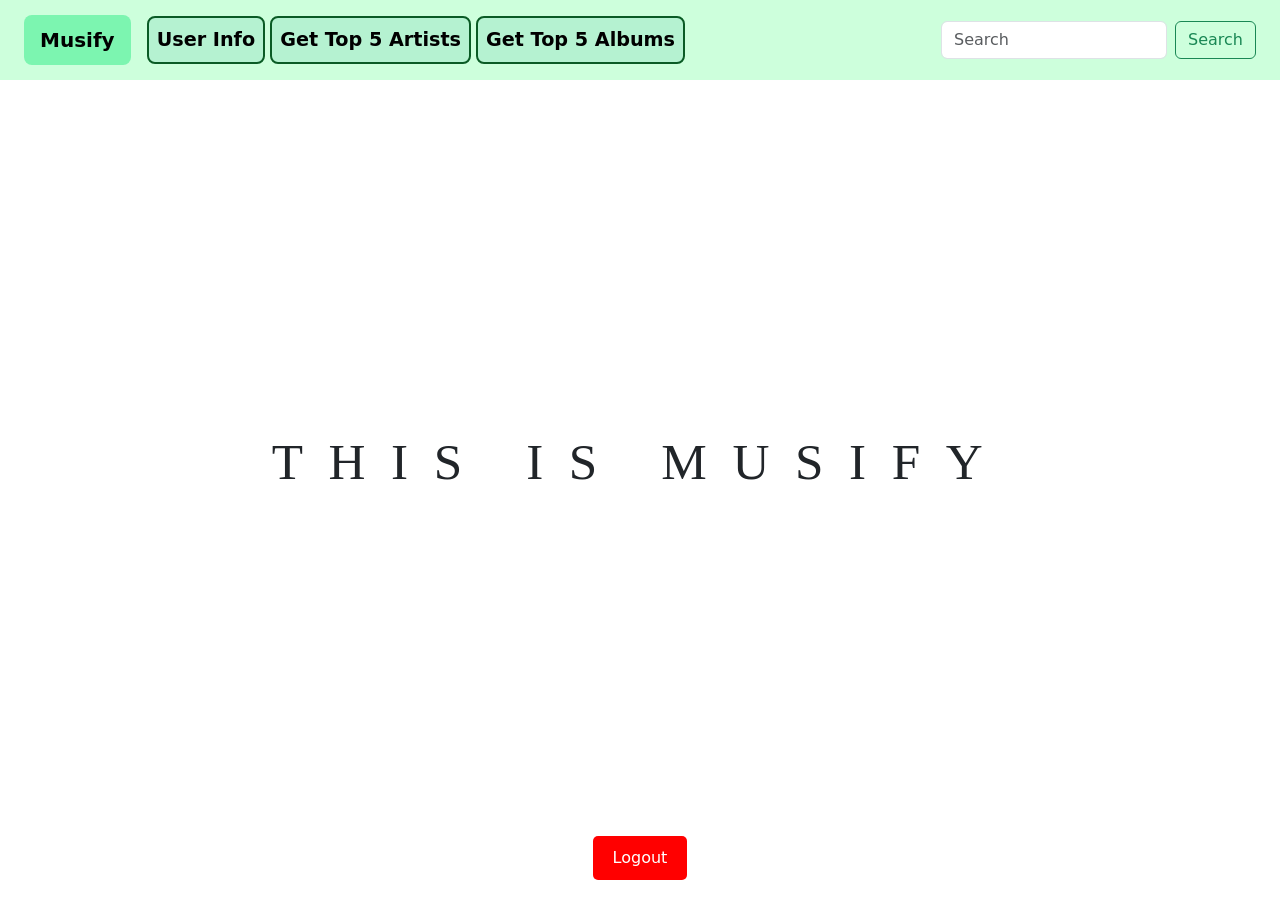
<file: index.html>
<!DOCTYPE html>
<html lang="en">
<head>
    <meta charset="UTF-8">
    <meta name="viewport" content="width=device-width, initial-scale=1.0">
    <title>Home</title>
    <link rel="stylesheet" href="./style.css">
    <link href="https://cdn.jsdelivr.net/npm/bootstrap@5.3.3/dist/css/bootstrap.min.css" rel="stylesheet" integrity="sha384-QWTKZyjpPEjISv5WaRU9OFeRpok6YctnYmDr5pNlyT2bRjXh0JMhjY6hW+ALEwIH" crossorigin="anonymous">
</head>
<body>
    <nav class="navbar navbar-expand-lg fixed-top w-100">
        <div class="container-fluid px-4">
            <a class="navbar-brand" href="index.html">Musify</a>
            <div class="collapse navbar-collapse" id="navbarSupportedContent">
                <ul class="navbar-nav me-auto mb-2 mb-lg-0">
                    <li class="nav-item">
                        <button class="user-button nav-link active" aria-current="page">User Info</button>
                    </li>
                    <li class="nav-item">
                        <button class="artists-button nav-link active">Get Top 5 Artists</button>
                    </li>
                    <li class="nav-item">
                        <button class="tracks-button nav-link active">Get Top 5 Albums</button>
                    </li>
                </ul>
                <form id="searchForm" class="d-flex" role="search">
                    <input id="searchInput" class="form-control me-2" type="search" placeholder="Search" aria-label="Search">
                    <button class="btn btn-outline-success" type="submit">Search</button>
                </form>                              
            </div>
        </div>
    </nav>

    <ul id="artistList" class="list-unstyled mt-3"></ul>

    <div id="userInfo" class="user-info-toggle cardo-regular">
        <h1>THIS IS MUSIFY</h1>
    </div>

    <button class = "logout-button">Logout</button>

    <script type="module" src="./index.js"></script>
</body>
</html>
</file>
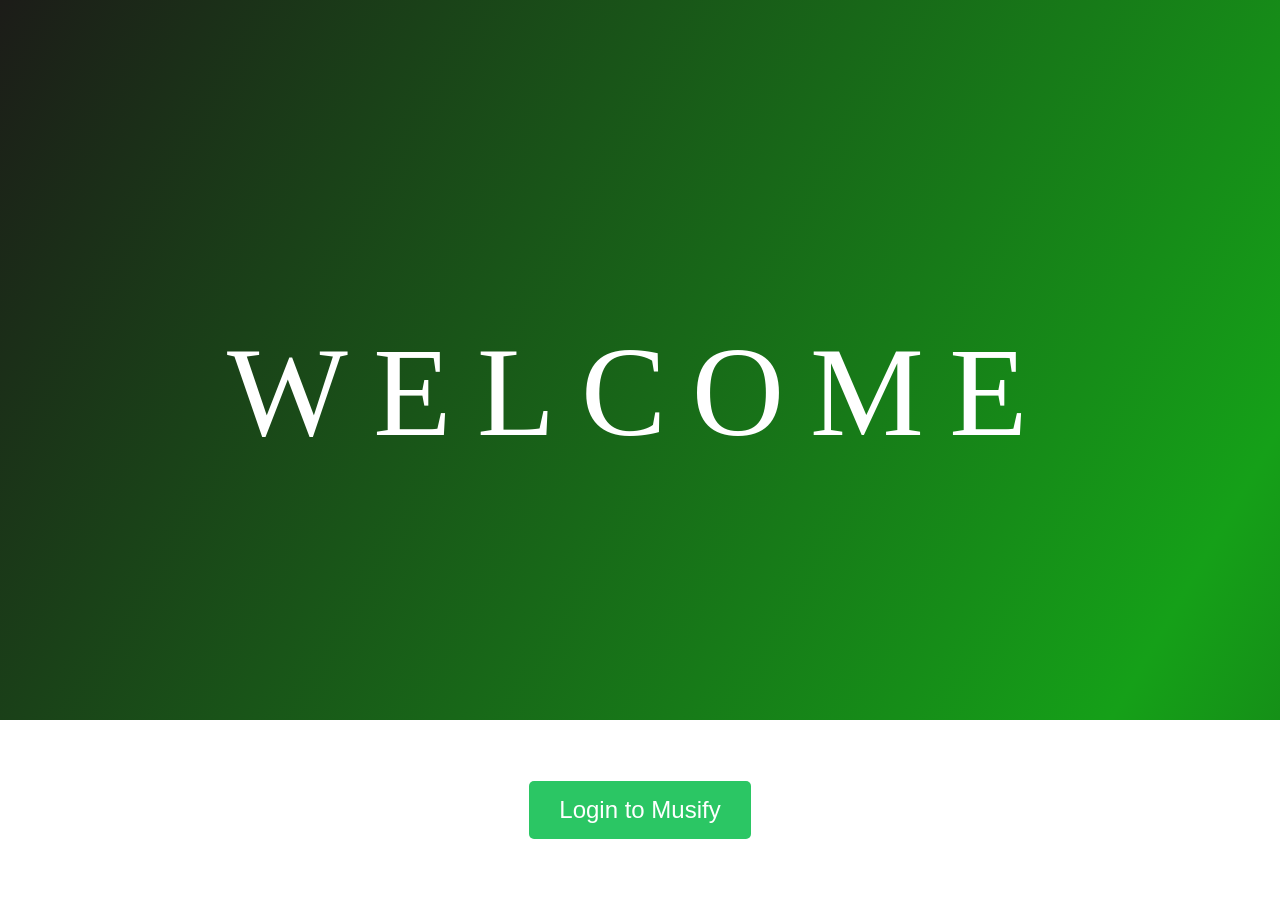
<file: login.html>
<!DOCTYPE html>
<html lang="en">
<head>
    <meta charset="UTF-8">
    <meta name="viewport" content="width=device-width, initial-scale=1.0">
    <title>Login</title>
    <link rel="stylesheet" href="./login.css">
</head>
<body>
    <div class="gradient-background">
        <h1 class="cardo-regular">WELCOME</h1>
    </div>
    <div class = "login">
        <button class="login-button">Login to Musify</button>
    </div>
    <script type="module" src="./auth.js"></script>
</body>
</html>
</file>
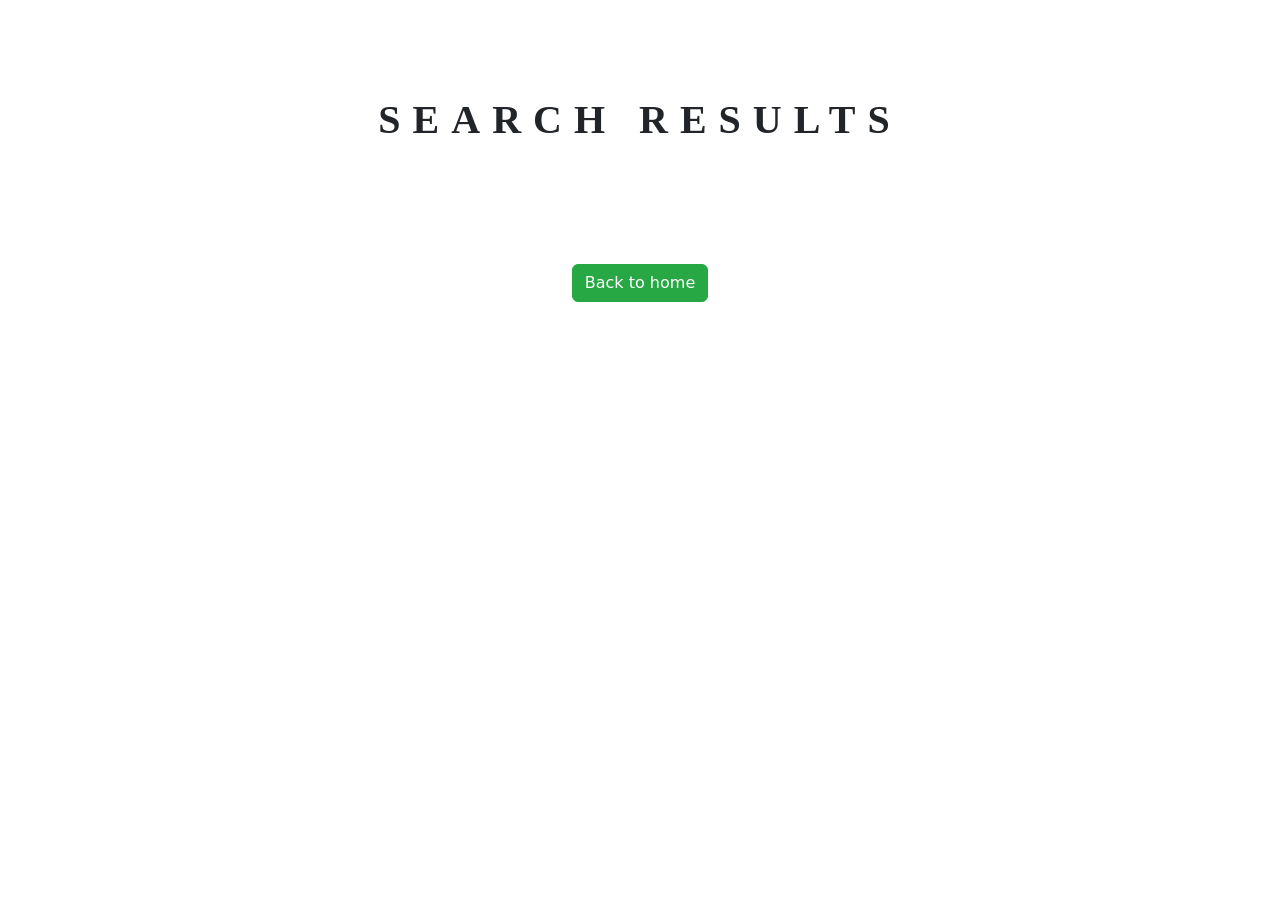
<file: searchResults.html>
<!DOCTYPE html>
<html lang="en">
<head>
    <meta charset="UTF-8">
    <meta name="viewport" content="width=device-width, initial-scale=1.0">
    <title>Search Results</title>
    <link rel="stylesheet" href="searchResults.css">
    <link href="https://cdn.jsdelivr.net/npm/bootstrap@5.3.3/dist/css/bootstrap.min.css" rel="stylesheet" integrity="sha384-QWTKZyjpPEjISv5WaRU9OFeRpok6YctnYmDr5pNlyT2bRjXh0JMhjY6hW+ALEwIH" crossorigin="anonymous">
</head>
<body>
    <div class="container mt-5 pt-5">
        <div class="row">
            <div class="col-12">
                <h1 class="cardo-regular mb-5">SEARCH RESULTS</h1>
                <div id="output" class="mt-3"></div>
            </div>
        </div>
    </div>

    <div class="backButton text-center mt-4">
        <a href="index.html" class="btn btn-custom-green mt-5 mb-5">Back to home</a>
    </div>

    <script type="module" src="./searchResults.js"></script>
</body>
</html>
</file>
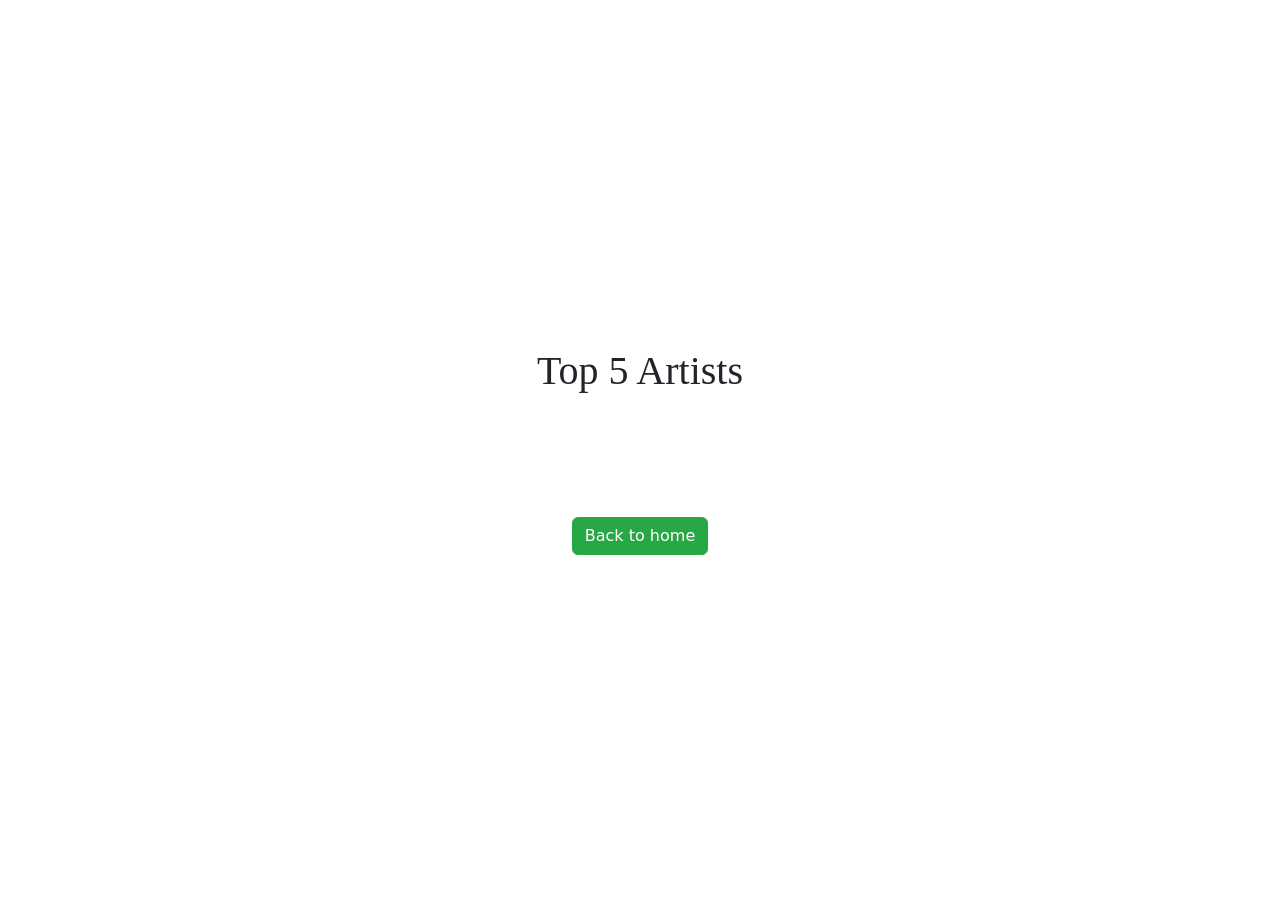
<file: top5.html>
<!DOCTYPE html>
<html lang="en">
<head>
    <meta charset="UTF-8">
    <meta name="viewport" content="width=device-width, initial-scale=1.0">
    <title>Top 5</title>
    <link rel="stylesheet" href="top5.css">
    <link href="https://cdn.jsdelivr.net/npm/bootstrap@5.3.3/dist/css/bootstrap.min.css" rel="stylesheet" integrity="sha384-QWTKZyjpPEjISv5WaRU9OFeRpok6YctnYmDr5pNlyT2bRjXh0JMhjY6hW+ALEwIH" crossorigin="anonymous">
</head>
<body>
    <div class = "container">
        <h1 class = "cardo-regular">Top 5 Artists</h1>
        <div id="output_top5">
        
        </div>

        <div class=" text-center mt-4">
            <a href="index.html" class="btn-custom-green btn mt-5 mb-5">Back to home</a>
        </div>
        <script src="top5.js"></script>
    </div>
</body>
</html>
</file>
<file: style.css>
body {
    display: flex;
    flex-direction: column; 
    justify-content: center;
    align-items: center;
    height: 100vh;
    margin: 0;
    background-color: #f0f0f0;
    position: relative; 
}

.login-button {
    padding: 10px 20px;
    font-size: 16px;
    color: white;
    background-color: blue;
    border: none;
    border-radius: 5px;
    cursor: pointer;
}

.logout-button {
    padding: 10px 20px;
    font-size: 16px;
    color: white;
    background-color: red;
    border: none;
    border-radius: 5px;
    cursor: pointer;
    position: absolute;
    bottom: 20px; 
    /* left: 50%; 
    transform: translateX(-50%);  */
}

.logout-button:hover{
    background-color: #ff4500; 
    transform: scale(1.05); 
}


.user-info-toggle {
    font-size: 6rem;  
    text-align: center; 
    transition: font-size 0.5s ease; 
}

.user-details {
    font-size: 2rem; 
    text-align: left; 
}

.navbar {
    padding-top: 1rem;
    padding-bottom: 1rem; 
    font-size: 1.2rem; 
    min-height: 80px;
    background-color:#cdffdc;
}

.nav-item button {
    border: 2px solid #0a5b25; 
    background-color: #b5f2d1; 
    font-weight: bold; 
    padding: 8px 16px; 
    border-radius: 8px; 
    cursor: pointer;
    transition: all 0.3s ease;
}

.nav-item button:hover {
    background-color: #3cb74e; 
    border: 2px solid #0e441c; 
    transform: scale(1.05); 
}

.nav-item {
    margin-right: 5px;
}

.nav-item:last-child {
    margin-right: 0;
}

.navbar-brand {
    font-size: 4rem; 
    font-weight: bold; 
    padding: 8px 16px; 
    border-radius: 8px; 
    transition: all 0.3s ease; 
    background-color: #7cf5b0; 
    border-color: #0b1e16;
    line-height: 2;
}

.navbar-brand:hover {
    color: #ffffff; 
    background-color: #32f791; 
    border: 2px solid transparent; 
    border-color: #0e1d0f; 
    transform: scale(1.1); 
    text-decoration: none;
}

h1 {
    font-size: 4vw !important;
    letter-spacing: 0.5em !important;
}

.cardo-regular {
    font-family: "Cardo", serif;
    font-weight: 400;
    font-style: normal;
}
</file>
<file: login.css>
.gradient-background {
    background: linear-gradient(300deg, #151513, #15a018, #1c1c18);
    background-size: 180% 180%;
    animation: gradient-animation 13s ease infinite;
    height: 80vh;
    display: flex;
    flex-direction: column; 
    justify-content: center; 
    align-items: center;
    text-align: center;
}

@keyframes gradient-animation {
    0% {
        background-position: 0% 50%;
    }
    50% {
        background-position: 100% 50%;
    }
    100% {
        background-position: 0% 50%;
    }
}

html, body {
    margin: 0;
    padding: 0;
    width: 100%;
    height: 100%;
}

h1 {
    font-size: 10vw; 
    margin-bottom: 20px;
    color: white;
    letter-spacing: 0.2em;
}

.login{
    display: flex;
    /* flex-direction: column;  */
    justify-content: center; 
    align-items: center;
    height: 20vh;
}

.login-button {
    padding: 15px 30px;
    font-size: 1.5rem;
    cursor: pointer;
    background-color: #2bc664;
    color: white;
    border: none;
    border-radius: 5px;
    transition: background-color 0.3s;
}

.login-button:hover {
    background-color: #233c32;
}

.cardo-regular {
    font-family: "Cardo", serif;
    font-weight: 400;
    font-style: normal;
}
</file>
<file: searchResults.css>
body{
    background-color: #F5FFFA;
}

h1{
    text-align: center;
    font-size: 40px !important;
    font-weight: bold !important;
    /* margin-bottom: 50px !important; */
    letter-spacing: 0.3em !important;
}

#output{
    display: flex;
    flex-direction: column;
    justify-content: space-between;
    align-items: center;
    height: 90%;
    border-radius: 10px;
    /* background-color: blue; */
}

#output div{
    padding: auto;
    border-radius: 10px;
    background-color: #8FBC8F;
    color: #000000;
    width: 75%;
    margin-top: 10px;
    margin-bottom: 10px;
    font-family: 'Times New Roman', Times, serif;
    font-style: italic;
}

#output div h2{
    font-size: 2em;
    margin-top: 10px;
    margin-bottom: 10px;
    font-weight: bold;
    text-align: center;
}

#output div li {
    list-style-type: none;
}

.btn-custom-green {
    background-color: #28a745 !important; 
    border-color: #28a745 !important;
    color: white !important; 
}

.btn-custom-green:hover {
    background-color: #218838 !important; 
    border-color: #1e7e34 !important;
}

.cardo-regular {
    font-family: "Cardo", serif;
    font-weight: 400;
    font-style: normal;
}
</file>
<file: top5.css>
body {
    margin: 20px;
    background-color: #f9f9f9;
}

.container {
    display: flex;
    justify-content: center;
    align-items: center;
    height: 100vh;
    flex-direction: column;
}

h1 {
    text-align: center;
    margin-bottom: 50px !important;
    margin-top: 50px !important;
    font-size: 40px !important;
    letter-spacing: 0.3 em !important;
}

#output_top5 {
    display: flex;
    flex-wrap: wrap;
    justify-content: center;
}

.btn-custom-green {
    background-color: #28a745 !important; 
    border-color: #28a745 !important;
    color: white !important; 
}

.btn-custom-green:hover {
    background-color: #218838 !important; 
    border-color: #1e7e34 !important;
}

.cardo-regular {
    font-family: "Cardo", serif;
    font-weight: 400;
}
</file>
